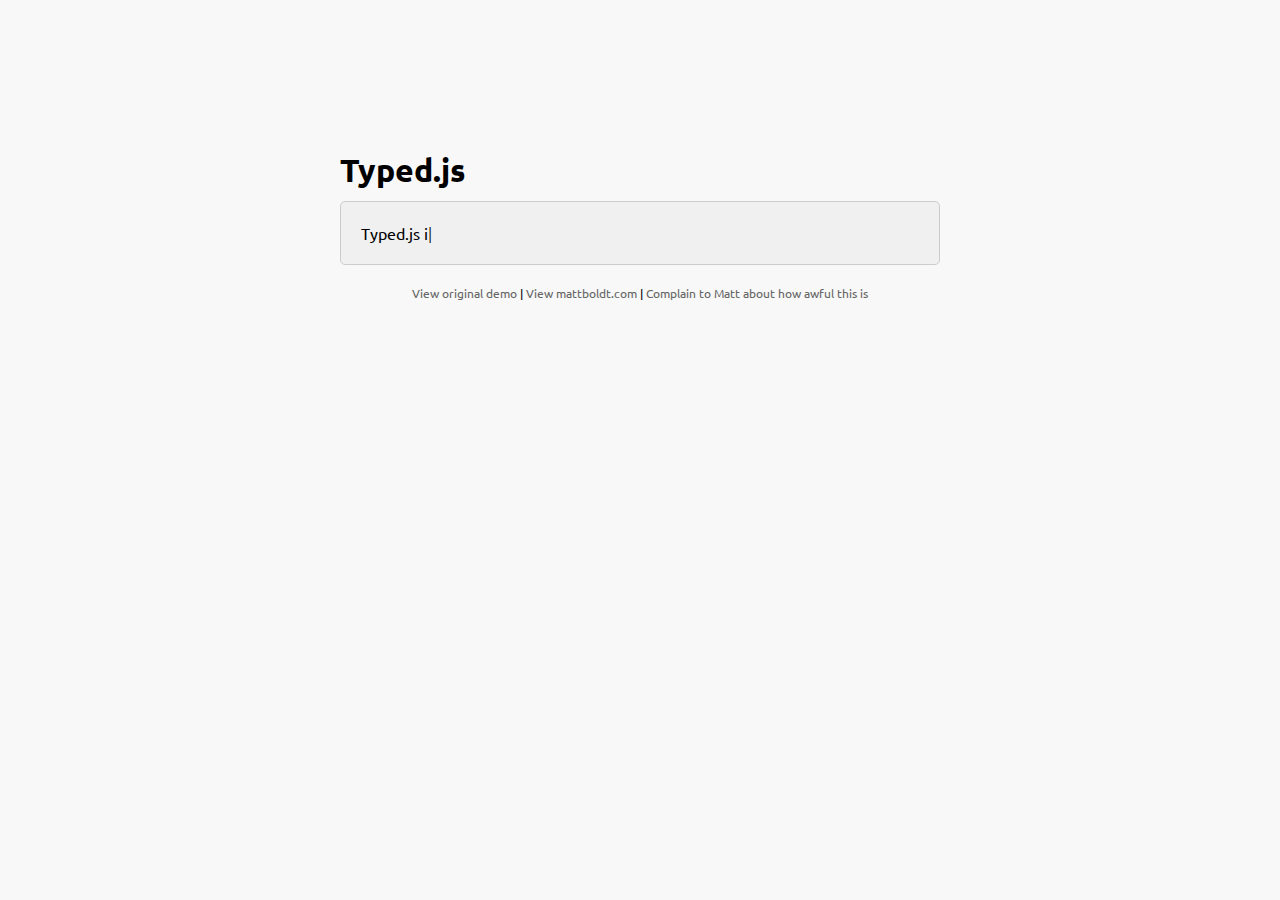
<file: resources/typed.js/index.htm>
<!doctype html>
<html lang="en">
<head>
    <meta charset="UTF-8">
    <title>Typed.js - Type your heart out</title>
    <!-- Get jQuery -->
    <script src="http://ajax.googleapis.com/ajax/libs/jquery/1.9.1/jquery.min.js"></script>
    <script src="js/typed.js" type="text/javascript"></script>
    <script>
    $(function(){

        $("#typed").typed({
            // strings: ["Typed.js is a <strong>jQuery</strong> plugin.", "It <em>types</em> out sentences.", "And then deletes them.", "Try it out!"],
            stringsElement: $('#typed-strings'),
            typeSpeed: 30,
            backDelay: 500,
            loop: false,
            contentType: 'html', // or text
            // defaults to false for infinite loop
            loopCount: false,
            callback: function(){ foo(); },
            resetCallback: function() { newTyped(); }
        });

        $(".reset").click(function(){
            $("#typed").typed('reset');
        });

    });

    function newTyped(){ /* A new typed object */ }

    function foo(){ console.log("Callback"); }

    </script>
    <link href="main.css" rel="stylesheet"/>
    <style>
        /* code for animated blinking cursor */
        .typed-cursor{
            opacity: 1;
            font-weight: 100;
            -webkit-animation: blink 0.7s infinite;
            -moz-animation: blink 0.7s infinite;
            -ms-animation: blink 0.7s infinite;
            -o-animation: blink 0.7s infinite;
            animation: blink 0.7s infinite;
        }
        @-keyframes blink{
            0% { opacity:1; }
            50% { opacity:0; }
            100% { opacity:1; }
        }
        @-webkit-keyframes blink{
            0% { opacity:1; }
            50% { opacity:0; }
            100% { opacity:1; }
        }
        @-moz-keyframes blink{
            0% { opacity:1; }
            50% { opacity:0; }
            100% { opacity:1; }
        }
        @-ms-keyframes blink{
            0% { opacity:1; }
            50% { opacity:0; }
            100% { opacity:1; }
        }
        @-o-keyframes blink{
            0% { opacity:1; }
            50% { opacity:0; }
            100% { opacity:1; }
        }
    </style>
</head>
<body>

    <div class="wrap">
        <h1 class="h1">Typed.js</h1>

        <div class="type-wrap">
            <div id="typed-strings">
                <span>Typed.js is a <strong>jQuery</strong> plugin.</span>
                <p>It <em>types</em> out sentences.</p>
                <p>And then deletes them.</p>
                <p>Try it out!</p>
            </div>
            <span id="typed" style="white-space:pre;"></span>
        </div>

        <div class="links">
            <a href="http://www.mattboldt.com/demos/typed-js">View original demo</a> | <a href="http://www.mattboldt.com">View mattboldt.com</a> | <a href="http://www.twitter.com/atmattb">Complain to Matt about how awful this is</a>
        </div>
    </div>

</body>
</html>
</file>
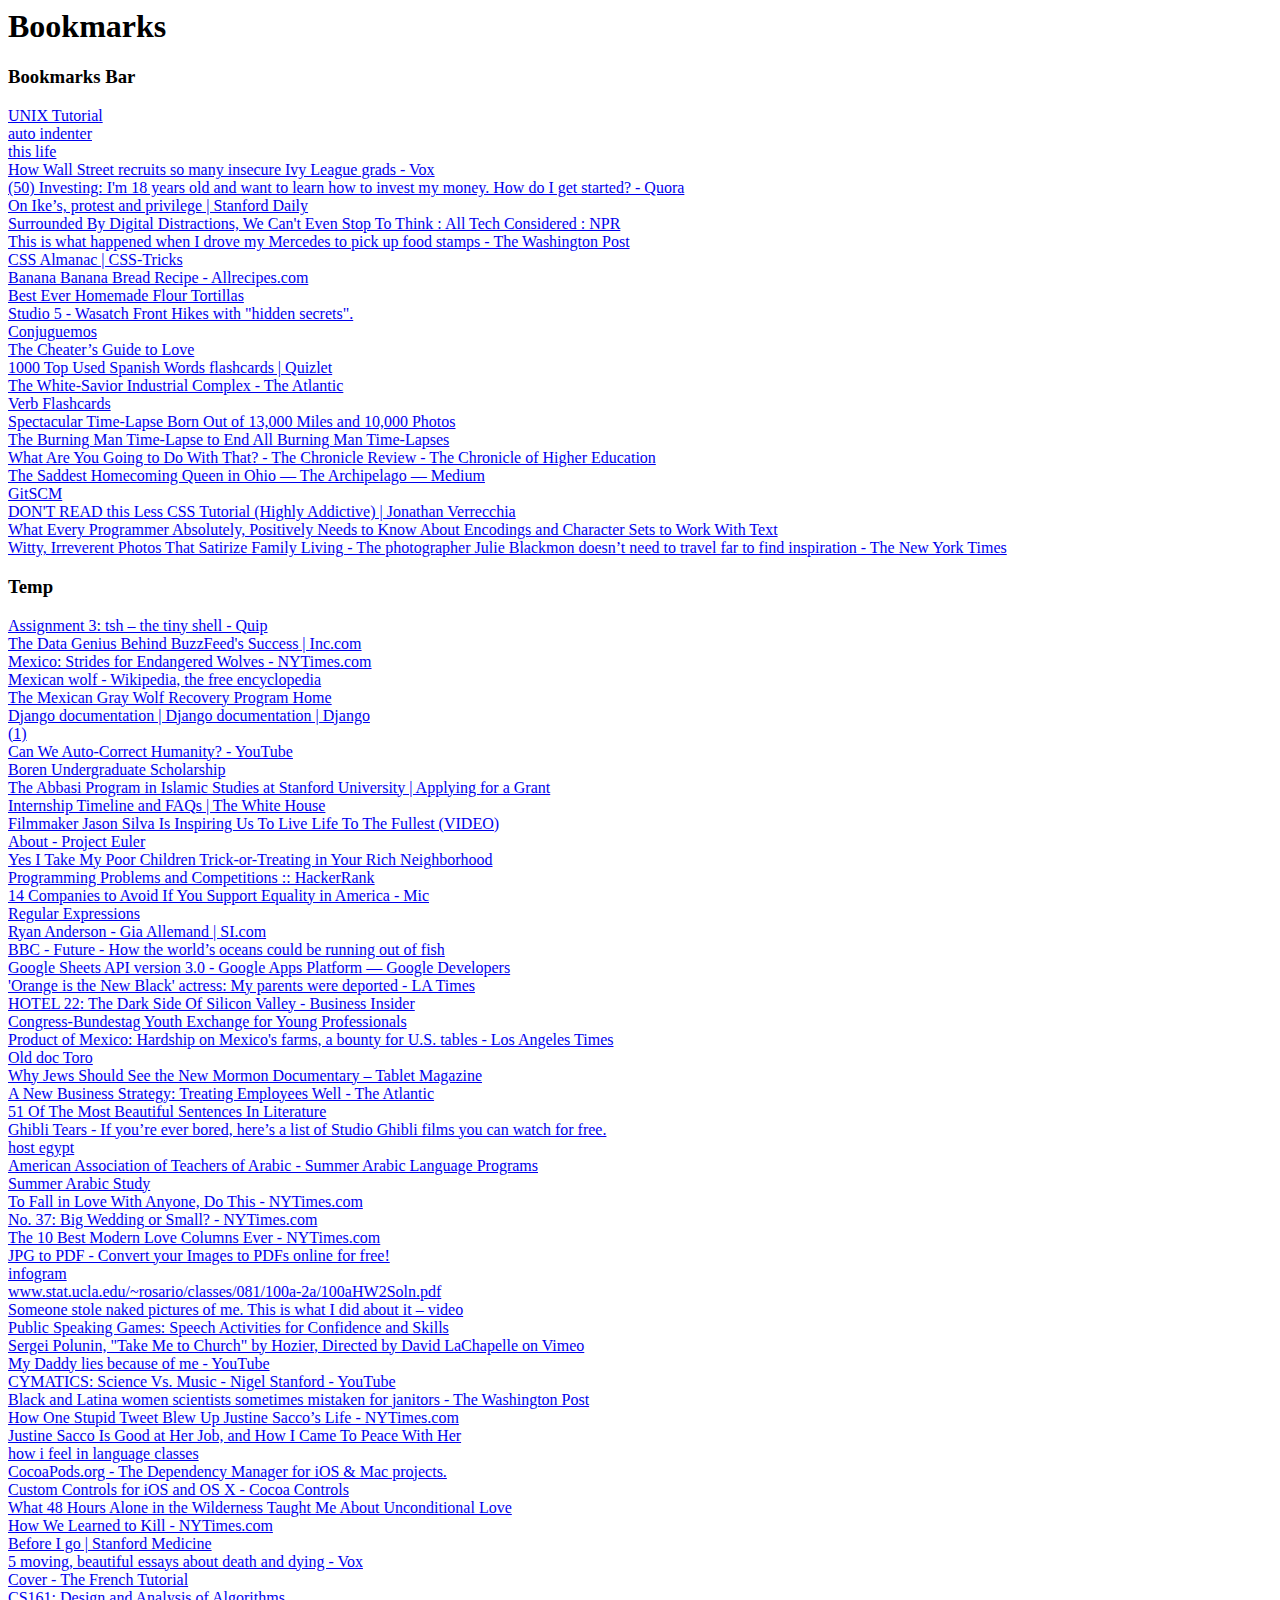
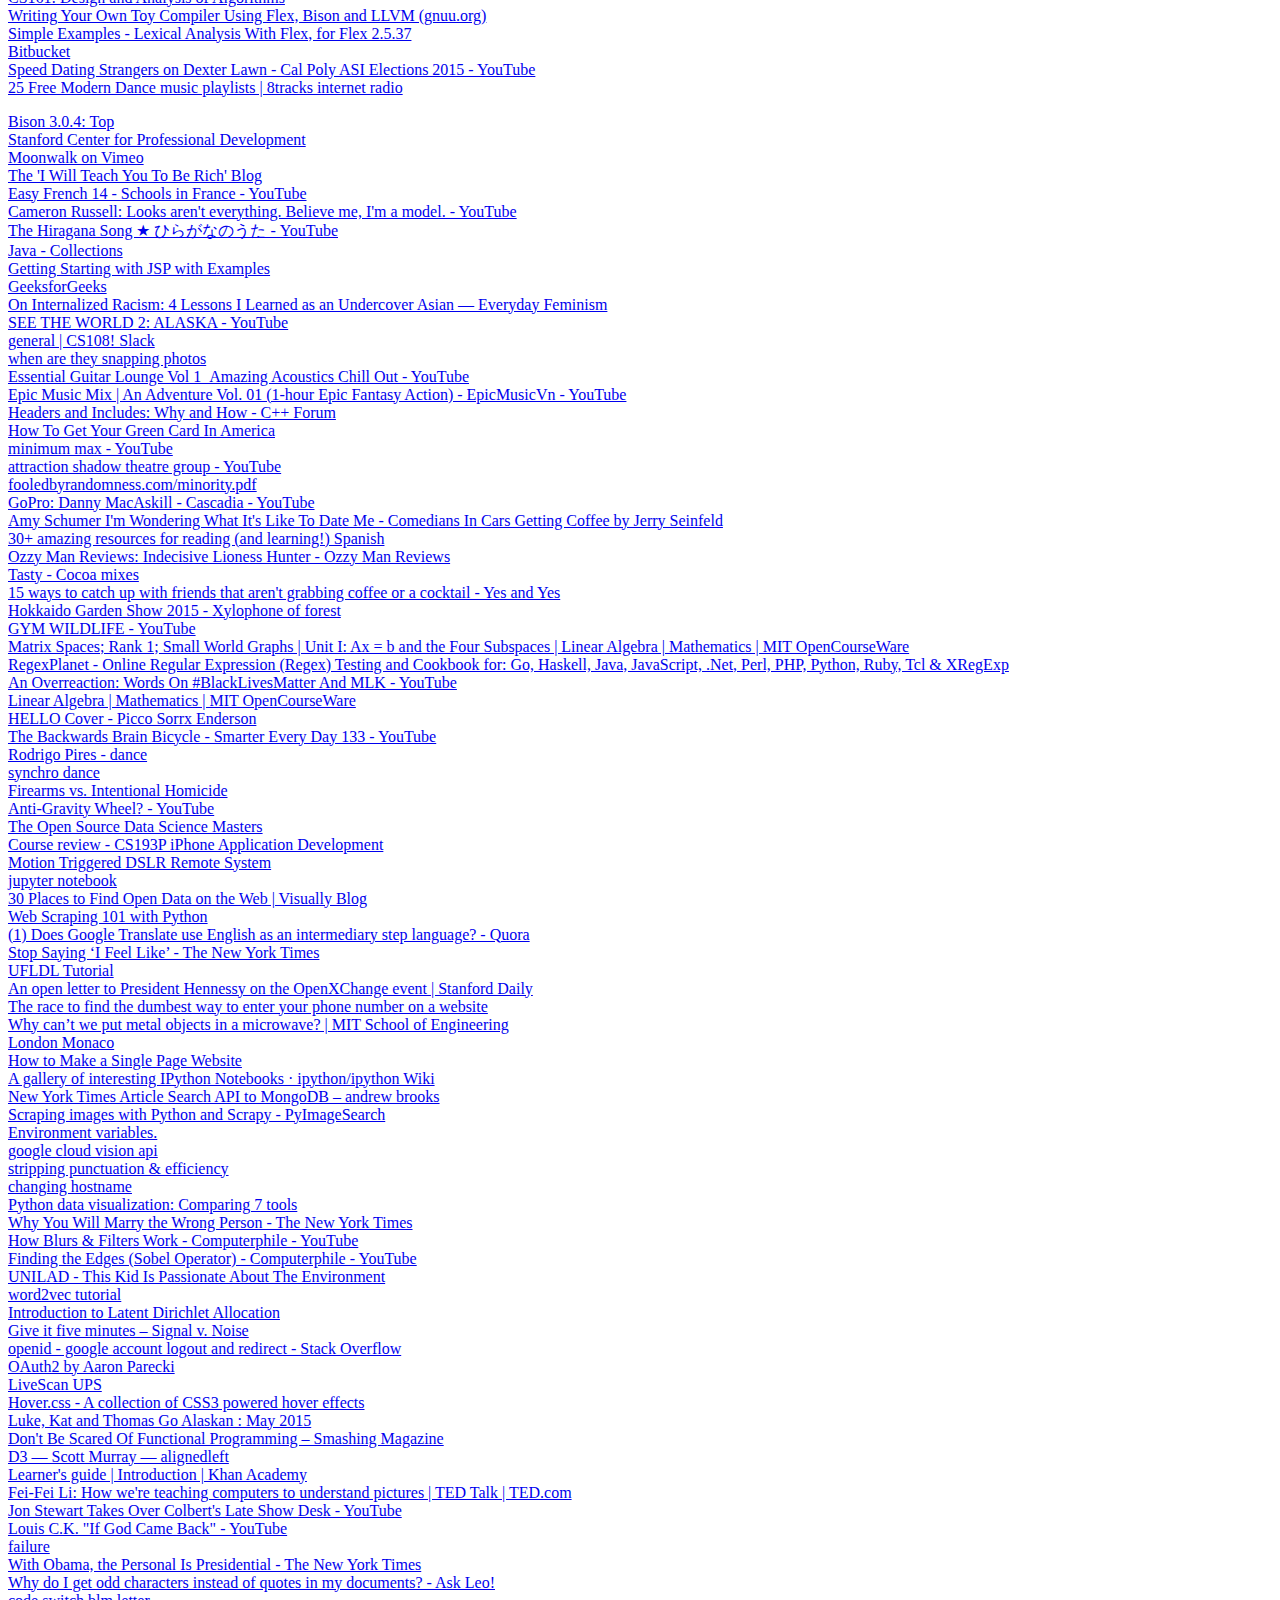
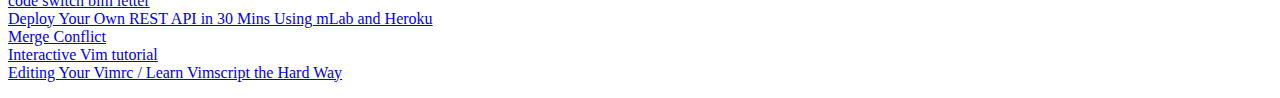
<file: bookmarks.html>
<!DOCTYPE NETSCAPE-Bookmark-file-1>
<!-- This is an automatically generated file.
     It will be read and overwritten.
     DO NOT EDIT! -->
<META HTTP-EQUIV="Content-Type" CONTENT="text/html; charset=UTF-8">
<TITLE>Bookmarks</TITLE>
<H1>Bookmarks</H1>
<DL><p>
    <DT><H3 ADD_DATE="1396556021" LAST_MODIFIED="1472159775" PERSONAL_TOOLBAR_FOLDER="true">Bookmarks Bar</H3>
    <DL><p>
        <DT><A HREF="http://www.ee.surrey.ac.uk/Teaching/Unix/unix3.html" ADD_DATE="1396624589">UNIX Tutorial</A>
        <DT><A HREF="http://stanford.edu/class/archive/cs/cs106b/cs106b.1142/indent.shtml" ADD_DATE="1398042298" ICON="[data-uri]">auto indenter</A>
        <DT><A HREF="http://proof.nationalgeographic.com/2014/04/25/fritz-hoffmanns-mojo-bag/" ADD_DATE="1398633771" ICON="[data-uri]">this life</A>
        <DT><A HREF="http://www.vox.com/2014/5/15/5720596/how-wall-street-recruits-so-many-insecure-ivy-league-grads" ADD_DATE="1400381575" ICON="[data-uri]">How Wall Street recruits so many insecure Ivy League grads - Vox</A>
        <DT><A HREF="http://www.quora.com/Investing/Im-18-years-old-and-want-to-learn-how-to-invest-my-money-How-do-I-get-started" ADD_DATE="1401177776" ICON="[data-uri]">(50) Investing: I&#39;m 18 years old and want to learn how to invest my money. How do I get started? - Quora</A>
        <DT><A HREF="http://www.stanforddaily.com/2014/05/22/on-ikes-protest-and-privilege/?fb_action_ids=681105851924907&fb_action_types=og.likes" ADD_DATE="1401251795" ICON="[data-uri]">On Ike’s, protest and privilege | Stanford Daily</A>
        <DT><A HREF="http://www.npr.org/blogs/alltechconsidered/2014/07/03/328137640/surrounded-by-digital-distractions-we-cant-even-stop-to-think" ADD_DATE="1404736346" ICON="[data-uri]">Surrounded By Digital Distractions, We Can&#39;t Even Stop To Think : All Tech Considered : NPR</A>
        <DT><A HREF="http://www.washingtonpost.com/posteverything/wp/2014/07/08/this-is-what-happened-when-i-drove-my-mercedes-to-pick-up-food-stamps/" ADD_DATE="1404999909">This is what happened when I drove my Mercedes to pick up food stamps - The Washington Post</A>
        <DT><A HREF="http://css-tricks.com/almanac/" ADD_DATE="1406124908" ICON="[data-uri]">CSS Almanac | CSS-Tricks</A>
        <DT><A HREF="http://allrecipes.com/recipe/banana-banana-bread/detail.aspx" ADD_DATE="1406210882" ICON="[data-uri]">Banana Banana Bread Recipe - Allrecipes.com</A>
        <DT><A HREF="http://thecafesucrefarine.com/2013/08/best-ever-homemade-flour-tortillas/" ADD_DATE="1406210912" ICON="[data-uri]">Best Ever Homemade Flour Tortillas</A>
        <DT><A HREF="http://studio5.ksl.com/?nid=71&sid=12444913" ADD_DATE="1406694229" ICON="[data-uri]">Studio 5 - Wasatch Front Hikes with &quot;hidden secrets&quot;.</A>
        <DT><A HREF="https://conjuguemos.com/list.php?type=verbs&division=verbs&language=spanish" ADD_DATE="1408108890" ICON="[data-uri]">Conjuguemos</A>
        <DT><A HREF="http://www.newyorker.com/magazine/2012/07/23/the-cheaters-guide-to-love?utm_source=tny&utm_campaign=generalsocial&utm_medium=facebook&mbid=social_facebook" ADD_DATE="1408339888" ICON="[data-uri]">The Cheater’s Guide to Love</A>
        <DT><A HREF="http://quizlet.com/50590/1000-top-used-spanish-words-flash-cards/" ADD_DATE="1408342864" ICON="[data-uri]">1000 Top Used Spanish Words flashcards | Quizlet</A>
        <DT><A HREF="http://www.theatlantic.com/international/archive/2012/03/the-white-savior-industrial-complex/254843/2/" ADD_DATE="1408344062" ICON="[data-uri]">The White-Savior Industrial Complex - The Atlantic</A>
        <DT><A HREF="http://www.studyspanish.com/lessons/verb-flashcards.htm" ADD_DATE="1408345420" ICON="[data-uri]">Verb Flashcards</A>
        <DT><A HREF="http://petapixel.com/2013/10/25/spectacular-time-lapse-born-13000-miles-10000-photos/" ADD_DATE="1409113054" ICON="[data-uri]">Spectacular Time-Lapse Born Out of 13,000 Miles and 10,000 Photos</A>
        <DT><A HREF="http://petapixel.com/2014/08/24/burning-man-time-lapse-end-burning-man-time-lapses/" ADD_DATE="1409113060" ICON="[data-uri]">The Burning Man Time-Lapse to End All Burning Man Time-Lapses</A>
        <DT><A HREF="http://chronicle.com/article/What-Are-You-Going-to-Do-With/124651/" ADD_DATE="1413010977" ICON="[data-uri]">What Are You Going to Do With That? - The Chronicle Review - The Chronicle of Higher Education</A>
        <DT><A HREF="https://medium.com/the-archipelago/the-saddest-homecoming-queen-in-ohio-94df265b662c" ADD_DATE="1413319919" ICON="[data-uri]">The Saddest Homecoming Queen in Ohio — The Archipelago — Medium</A>
        <DT><A HREF="http://git-scm.com/" ADD_DATE="1413516943" ICON="[data-uri]">GitSCM</A>
        <DT><A HREF="http://verekia.com/less-css/dont-read-less-css-tutorial-highly-addictive/" ADD_DATE="1471812314" ICON="[data-uri]">DON&#39;T READ this Less CSS Tutorial (Highly Addictive) | Jonathan Verrecchia</A>
        <DT><A HREF="http://kunststube.net/encoding/" ADD_DATE="1471996518">What Every Programmer Absolutely, Positively Needs to Know About Encodings and Character Sets to Work With Text</A>
        <DT><A HREF="http://www.nytimes.com/slideshow/2016/07/28/t-magazine/art/julie-blackmon-photographs-family/s/julie-blackmon-slide-PQQP.html?action=click&contentCollection=T+Magazine&entrySlide=1&module=RestartSlideShow&pgtype=imageslideshow&region=Slideshow+Promo&slideshowTitle=Witty%2C+Irreverent+Photos+That+Satirize+Family+Living&version=EndSlate" ADD_DATE="1472159775" ICON="[data-uri]">Witty, Irreverent Photos That Satirize Family Living - The photographer Julie Blackmon doesn’t need to travel far to find inspiration - The New York Times</A>
    </DL><p>
    <DT><H3 ADD_DATE="1413579780" LAST_MODIFIED="1429467410">Temp</H3>
    <DL><p>
        <DT><A HREF="https://quip.com/ZbXoAEKlVPXW" ADD_DATE="1413579804" ICON="[data-uri]">Assignment 3: tsh – the tiny shell - Quip</A>
        <DT><A HREF="http://www.inc.com/christine-lagorio/buzzfeed-secret-growth-weapon.html?cid=sf01001" ADD_DATE="1413579809" ICON="[data-uri]">The Data Genius Behind BuzzFeed&#39;s Success | Inc.com</A>
        <DT><A HREF="http://www.nytimes.com/2014/09/04/world/americas/mexico-strides-for-endangered-wolves.html" ADD_DATE="1413579815" ICON="[data-uri]">Mexico: Strides for Endangered Wolves - NYTimes.com</A>
        <DT><A HREF="http://en.wikipedia.org/wiki/Mexican_wolf" ADD_DATE="1413579820" ICON="[data-uri]">Mexican wolf - Wikipedia, the free encyclopedia</A>
        <DT><A HREF="http://www.fws.gov/southwest/es/mexicanwolf/" ADD_DATE="1413579826" ICON="[data-uri]">The Mexican Gray Wolf Recovery Program Home</A>
        <DT><A HREF="https://docs.djangoproject.com/en/1.7/" ADD_DATE="1413579838" ICON="[data-uri]">Django documentation | Django documentation | Django</A>
        <DT><A HREF="http://web.stanford.edu/class/cs110/lectures/errata-c-plus-plus-refresher.html#(1)" ADD_DATE="1414523727" ICON="[data-uri]">(1)</A>
        <DT><A HREF="https://www.youtube.com/watch?v=dRl8EIhrQjQ" ADD_DATE="1414635891" ICON="[data-uri]">Can We Auto-Correct Humanity? - YouTube</A>
        <DT><A HREF="http://web.stanford.edu/dept/icenter/orc/nat_sec_ug.html" ADD_DATE="1414680241" ICON="[data-uri]">Boren Undergraduate Scholarship</A>
        <DT><A HREF="https://web.stanford.edu/dept/islamic_studies/cgi-bin/web/for-students/student-grant/grant-description/" ADD_DATE="1414681050" ICON="[data-uri]">The Abbasi Program in Islamic Studies at Stanford University | Applying for a Grant</A>
        <DT><A HREF="http://www.whitehouse.gov/about/internships/FAQs" ADD_DATE="1414682315" ICON="[data-uri]">Internship Timeline and FAQs | The White House</A>
        <DT><A HREF="http://www.huffingtonpost.com/2013/11/14/jason-silva-shots-of-awe-existential-bummer_n_4269849.html" ADD_DATE="1414764244" ICON="[data-uri]">Filmmaker Jason Silva Is Inspiring Us To Live Life To The Fullest (VIDEO)</A>
        <DT><A HREF="https://projecteuler.net/" ADD_DATE="1414793524" ICON="[data-uri]">About - Project Euler</A>
        <DT><A HREF="http://www.patheos.com/blogs/lovejoyfeminism/2014/10/yes-i-bring-my-poor-children-trick-or-treating-in-your-rich-neighborhood.html" ADD_DATE="1414796796" ICON="[data-uri]">Yes I Take My Poor Children Trick-or-Treating in Your Rich Neighborhood</A>
        <DT><A HREF="https://www.hackerrank.com/onboarding/1" ADD_DATE="1414800538" ICON="[data-uri]">Programming Problems and Competitions :: HackerRank</A>
        <DT><A HREF="http://mic.com/articles/102220/vote-with-your-wallet-companies-to-avoid-if-you-support-equality-in-america?utm_source=huffingtonpost.com&utm_medium=referral&utm_campaign=pubexchange_facebook" ADD_DATE="1414801787" ICON="[data-uri]">14 Companies to Avoid If You Support Equality in America - Mic</A>
        <DT><A HREF="http://qntm.org/files/re/re.html" ADD_DATE="1414853759" ICON="[data-uri]">Regular Expressions</A>
        <DT><A HREF="http://www.si.com/nba/2014/11/13/ryan-anderson-gia-allemand" ADD_DATE="1416001252" ICON="[data-uri]">Ryan Anderson - Gia Allemand | SI.com</A>
        <DT><A HREF="http://www.bbc.com/future/story/20120920-are-we-running-out-of-fish" ADD_DATE="1416009298" ICON="[data-uri]">BBC - Future - How the world’s oceans could be running out of fish</A>
        <DT><A HREF="https://developers.google.com/google-apps/spreadsheets/" ADD_DATE="1416203998" ICON="[data-uri]">Google Sheets API version 3.0 - Google Apps Platform — Google Developers</A>
        <DT><A HREF="http://www.latimes.com/opinion/op-ed/la-oe-guerrero-immigration-family-separation-20141116-story.html" ADD_DATE="1416525704" ICON="[data-uri]">&#39;Orange is the New Black&#39; actress: My parents were deported - LA Times</A>
        <DT><A HREF="http://www.businessinsider.com/hotel-22-the-dark-side-of-silicon-valley-2014-11?IR=T" ADD_DATE="1417665182" ICON="[data-uri]">HOTEL 22: The Dark Side Of Silicon Valley - Business Insider</A>
        <DT><A HREF="http://culturalvistas.org/programs-for-students-and-professionals/professional-fellowships/congress-bundestag-youth-exchange-for-young-professionals" ADD_DATE="1417994441" ICON="[data-uri]">Congress-Bundestag Youth Exchange for Young Professionals</A>
        <DT><A HREF="http://graphics.latimes.com/product-of-mexico-camps/" ADD_DATE="1418103593">Product of Mexico: Hardship on Mexico&#39;s farms, a bounty for U.S. tables - Los Angeles Times</A>
        <DT><A HREF="http://olddoctoro.blogspot.com/?m=1" ADD_DATE="1418166375" ICON="[data-uri]">Old doc Toro</A>
        <DT><A HREF="http://tabletmag.com/jewish-life-and-religion/187316/meet-the-mormons" ADD_DATE="1418193363" ICON="[data-uri]">Why Jews Should See the New Mormon Documentary – Tablet Magazine</A>
        <DT><A HREF="http://www.theatlantic.com/business/archive/2014/11/a-new-business-strategy-treating-employees-well/383192/?utm_source=huffingtonpost.com&utm_medium=referral&utm_campaign=pubexchange" ADD_DATE="1418247380" ICON="[data-uri]">A New Business Strategy: Treating Employees Well - The Atlantic</A>
        <DT><A HREF="http://www.buzzfeed.com/jenniferschaffer/i-am-i-am-i-am" ADD_DATE="1418286548" ICON="[data-uri]">51 Of The Most Beautiful Sentences In Literature</A>
        <DT><A HREF="http://theghiblistudio.tumblr.com/post/49246903971/if-youre-ever-bored-heres-a-list-of-studio" ADD_DATE="1418934154" ICON="[data-uri]">Ghibli Tears - If you’re ever bored, here’s a list of Studio Ghibli films you can watch for free.</A>
        <DT><A HREF="http://www.workaway.info/792368466871-en.html" ADD_DATE="1419304400" ICON="[data-uri]">host egypt</A>
        <DT><A HREF="http://www.aataweb.org/summer_programs" ADD_DATE="1419315042" ICON="[data-uri]">American Association of Teachers of Arabic - Summer Arabic Language Programs</A>
        <DT><A HREF="http://www.princeton.edu/~gjbell/SummerArabic" ADD_DATE="1419315055" ICON="[data-uri]">Summer Arabic Study</A>
        <DT><A HREF="http://www.nytimes.com/2015/01/11/fashion/modern-love-to-fall-in-love-with-anyone-do-this.html?smid=fb-nytimes&smtyp=cur&bicmp=AD&bicmlukp=WT.mc_id&bicmst=1409232722000&bicmet=1419773522000&_r=0" ADD_DATE="1421019152" ICON="[data-uri]">To Fall in Love With Anyone, Do This - NYTimes.com</A>
        <DT><A HREF="http://www.nytimes.com/2015/01/11/fashion/no-37-big-wedding-or-small.html" ADD_DATE="1421019208" ICON="[data-uri]">No. 37: Big Wedding or Small? - NYTimes.com</A>
        <DT><A HREF="http://www.nytimes.com/2014/12/21/style/the-10-best-modern-love-columns-ever.html?rref=collection%2Fcolumn%2Fmodern-love" ADD_DATE="1421020086" ICON="[data-uri]">The 10 Best Modern Love Columns Ever - NYTimes.com</A>
        <DT><A HREF="http://smallpdf.com/jpg-to-pdf" ADD_DATE="1421532234" ICON="[data-uri]">JPG to PDF - Convert your Images to PDFs online for free!</A>
        <DT><A HREF="https://infogr.am/" ADD_DATE="1421955226" ICON="[data-uri]">infogram</A>
        <DT><A HREF="http://www.stat.ucla.edu/~rosario/classes/081/100a-2a/100aHW2Soln.pdf" ADD_DATE="1421971242" ICON="[data-uri]">www.stat.ucla.edu/~rosario/classes/081/100a-2a/100aHW2Soln.pdf</A>
        <DT><A HREF="https://embed.theguardian.com/embed/video/commentisfree/video/2015/jan/21/naked-pictures-this-is-what-i-did-revenge-porn-emma-holten-video" ADD_DATE="1422591732" ICON="[data-uri]">Someone stole naked pictures of me. This is what I did about it – video</A>
        <DT><A HREF="http://www.write-out-loud.com/public-speaking-games.html" ADD_DATE="1422904281" ICON="[data-uri]">Public Speaking Games: Speech Activities for Confidence and Skills</A>
        <DT><A HREF="http://vimeo.com/118946875" ADD_DATE="1423523548" ICON="[data-uri]">Sergei Polunin, &quot;Take Me to Church&quot; by Hozier, Directed by David LaChapelle on Vimeo</A>
        <DT><A HREF="https://www.youtube.com/watch?v=3IdkrkX5DgI" ADD_DATE="1423541425" ICON="[data-uri]">My Daddy lies because of me - YouTube</A>
        <DT><A HREF="https://www.youtube.com/watch?v=Q3oItpVa9fs#t=129" ADD_DATE="1423559776" ICON="[data-uri]">CYMATICS: Science Vs. Music - Nigel Stanford - YouTube</A>
        <DT><A HREF="http://www.washingtonpost.com/news/local/wp/2015/02/06/black-and-latina-women-scientists-sometimes-mistaken-for-janitors/" ADD_DATE="1423690627" ICON="[data-uri]">Black and Latina women scientists sometimes mistaken for janitors - The Washington Post</A>
        <DT><A HREF="http://www.nytimes.com/2015/02/15/magazine/how-one-stupid-tweet-ruined-justine-saccos-life.html?_r=0" ADD_DATE="1423777806" ICON="[data-uri]">How One Stupid Tweet Blew Up Justine Sacco’s Life - NYTimes.com</A>
        <DT><A HREF="http://gawker.com/justine-sacco-is-good-at-her-job-and-how-i-came-to-pea-1653022326" ADD_DATE="1423778603" ICON="[data-uri]">Justine Sacco Is Good at Her Job, and How I Came To Peace With Her</A>
        <DT><A HREF="https://www.facebook.com/video.php?v=10152975186402211" ADD_DATE="1424050859" ICON="[data-uri]">how i feel in language classes</A>
        <DT><A HREF="http://cocoapods.org/" ADD_DATE="1424150807" ICON="[data-uri]">CocoaPods.org - The Dependency Manager for iOS &amp; Mac projects.</A>
        <DT><A HREF="https://www.cocoacontrols.com/" ADD_DATE="1424150929" ICON="[data-uri]">Custom Controls for iOS and OS X - Cocoa Controls</A>
        <DT><A HREF="http://www.becomingminimalist.com/surviving-love/" ADD_DATE="1424482260" ICON="[data-uri]">What 48 Hours Alone in the Wilderness Taught Me About Unconditional Love</A>
        <DT><A HREF="http://www.nytimes.com/2015/03/01/opinion/sunday/how-we-learned-to-kill.html?src=me&assetType=opinion&assetType=opinion&_r=0&gwh=EE2FD62FAC78EAC6F5F4244A41064A4F&gwt=pay&assetType=opinion" ADD_DATE="1425257226" ICON="[data-uri]">How We Learned to Kill - NYTimes.com</A>
        <DT><A HREF="http://stanmed.stanford.edu/2015spring/before-i-go.html" ADD_DATE="1426386512" ICON="[data-uri]">Before I go | Stanford Medicine</A>
        <DT><A HREF="http://www.vox.com/2015/3/6/8156221/best-essays-death-dying" ADD_DATE="1426387353" ICON="[data-uri]">5 moving, beautiful essays about death and dying - Vox</A>
        <DT><A HREF="http://www.frenchtutorial.com/en/learn-french/present/cover" ADD_DATE="1426611942" ICON="[data-uri]">Cover - The French Tutorial</A>
        <DT><A HREF="http://web.stanford.edu/class/archive/cs/cs161/cs161.1138/" ADD_DATE="1426724491" ICON="[data-uri]">CS161: Design and Analysis of Algorithms</A>
        <DT><A HREF="http://gnuu.org/2009/09/18/writing-your-own-toy-compiler/" ADD_DATE="1428092662" ICON="[data-uri]">Writing Your Own Toy Compiler Using Flex, Bison and LLVM (gnuu.org)</A>
        <DT><A HREF="http://flex.sourceforge.net/manual/Simple-Examples.html#Simple-Examples" ADD_DATE="1428094446">Simple Examples - Lexical Analysis With Flex, for Flex 2.5.37</A>
        <DT><A HREF="https://bitbucket.org/" ADD_DATE="1428710392" ICON="[data-uri]">Bitbucket</A>
        <DT><A HREF="https://www.youtube.com/watch?v=IeMlsZpW8IQ&feature=youtu.be" ADD_DATE="1429129858" ICON="[data-uri]">Speed Dating Strangers on Dexter Lawn - Cal Poly ASI Elections 2015 - YouTube</A>
        <DT><A HREF="http://8tracks.com/explore/modern_dance" ADD_DATE="1429467410" ICON="[data-uri]">25 Free Modern Dance music playlists | 8tracks internet radio</A>
    </DL><p>
    <DT><A HREF="http://www.gnu.org/software/bison/manual/html_node/index.html#SEC_Contents" ADD_DATE="1429951825" ICON="[data-uri]">Bison 3.0.4: Top</A>
    <DT><A HREF="https://mvideox.stanford.edu/Graduate#/" ADD_DATE="1431542555" ICON="[data-uri]">Stanford Center for Professional Development</A>
    <DT><A HREF="https://vimeo.com/56298775#sthash.vRBu3izG.j9KVgJ82.dpuf" ADD_DATE="1432277032" ICON="[data-uri]">Moonwalk on Vimeo</A>
    <DT><A HREF="http://www.iwillteachyoutoberich.com/blog/" ADD_DATE="1433718603" ICON="[data-uri]">The &#39;I Will Teach You To Be Rich&#39; Blog</A>
    <DT><A HREF="https://www.youtube.com/watch?v=OBuhE9eg0Z4" ADD_DATE="1434091753" ICON="[data-uri]">Easy French 14 - Schools in France - YouTube</A>
    <DT><A HREF="https://www.youtube.com/watch?v=KM4Xe6Dlp0Y" ADD_DATE="1434096484" ICON="[data-uri]">Cameron Russell: Looks aren&#39;t everything. Believe me, I&#39;m a model. - YouTube</A>
    <DT><A HREF="https://www.youtube.com/watch?v=Njvulx5N_qE" ADD_DATE="1434149093" ICON="[data-uri]">The Hiragana Song ★ ひらがなのうた - YouTube</A>
    <DT><A HREF="http://www.tutorialspoint.com/java/java_collections.htm" ADD_DATE="1443394496" ICON="[data-uri]">Java - Collections</A>
    <DT><A HREF="https://www3.ntu.edu.sg/home/ehchua/programming/java/JSPByExample.html" ADD_DATE="1446374226" ICON="[data-uri]">Getting Starting with JSP with Examples</A>
    <DT><A HREF="http://www.geeksforgeeks.org/tag/backtracking/" ADD_DATE="1446782066">GeeksforGeeks</A>
    <DT><A HREF="http://everydayfeminism.com/2015/02/on-internalized-racism/" ADD_DATE="1447052470" ICON="[data-uri]">On Internalized Racism: 4 Lessons I Learned as an Undercover Asian — Everyday Feminism</A>
    <DT><A HREF="https://www.youtube.com/watch?v=lIbcBZubsUY" ADD_DATE="1447054442" ICON="[data-uri]">SEE THE WORLD 2: ALASKA - YouTube</A>
    <DT><A HREF="https://cs108ftw.slack.com/messages/general/" ADD_DATE="1447461415" ICON="[data-uri]">general | CS108! Slack</A>
    <DT><A HREF="https://www.facebook.com/NBCNews/videos/1241017225918305/" ADD_DATE="1447488188" ICON="[data-uri]">when are they snapping photos</A>
    <DT><A HREF="https://www.youtube.com/watch?v=Tt0jYb79Eu8" ADD_DATE="1447563394" ICON="[data-uri]">Essential Guitar Lounge Vol 1_Amazing Acoustics Chill Out - YouTube</A>
    <DT><A HREF="https://www.youtube.com/watch?v=8DSZBAjZ4OY" ADD_DATE="1447566842" ICON="[data-uri]">Epic Music Mix | An Adventure Vol. 01 (1-hour Epic Fantasy Action) - EpicMusicVn - YouTube</A>
    <DT><A HREF="http://www.cplusplus.com/forum/articles/10627/" ADD_DATE="1448423910" ICON="[data-uri]">Headers and Includes: Why and How - C++ Forum</A>
    <DT><A HREF="http://www.buzzfeed.com/sarahmathews/how-to-get-your-green-card-in-america#.hiKdbOQRrB" ADD_DATE="1448687728" ICON="[data-uri]">How To Get Your Green Card In America</A>
    <DT><A HREF="https://www.youtube.com/watch?v=Bq1iXU1WoTk" ADD_DATE="1449295776" ICON="[data-uri]">minimum max - YouTube</A>
    <DT><A HREF="https://www.youtube.com/results?search_query=attraction+shadow+theatre+group" ADD_DATE="1449297833" ICON="[data-uri]">attraction shadow theatre group - YouTube</A>
    <DT><A HREF="http://fooledbyrandomness.com/minority.pdf" ADD_DATE="1449482951">fooledbyrandomness.com/minority.pdf</A>
    <DT><A HREF="https://www.youtube.com/watch?v=GL0rbxB9Lqg" ADD_DATE="1450083274" ICON="[data-uri]">GoPro: Danny MacAskill - Cascadia - YouTube</A>
    <DT><A HREF="http://comediansincarsgettingcoffee.com/amy-schumer-im-wondering-what-its-like-to-date-me" ADD_DATE="1450336398" ICON="[data-uri]">Amy Schumer I&#39;m Wondering What It&#39;s Like To Date Me - Comedians In Cars Getting Coffee by Jerry Seinfeld</A>
    <DT><A HREF="http://matadornetwork.com/bnt/30-amazing-resources-reading-learning-spanish/" ADD_DATE="1450690773" ICON="[data-uri]">30+ amazing resources for reading (and learning!) Spanish</A>
    <DT><A HREF="https://www.facebook.com/ozzymanreviews/videos/973231332712734/" ADD_DATE="1450830340" ICON="[data-uri]">Ozzy Man Reviews: Indecisive Lioness Hunter - Ozzy Man Reviews</A>
    <DT><A HREF="https://www.facebook.com/buzzfeedtasty/videos/1690010074584968/" ADD_DATE="1450835836" ICON="[data-uri]">Tasty - Cocoa mixes</A>
    <DT><A HREF="http://www.yesandyes.org/2015/12/ways-to-catch-up-with-friends.html" ADD_DATE="1450842472" ICON="[data-uri]">15 ways to catch up with friends that aren&#39;t grabbing coffee or a cocktail - Yes and Yes</A>
    <DT><A HREF="http://hgs.co.jp/en/garden-art/xylophone-of-forest.html" ADD_DATE="1451265550" ICON="[data-uri]">Hokkaido Garden Show 2015 - Xylophone of forest</A>
    <DT><A HREF="https://www.youtube.com/watch?v=n1GUQVo1Lps" ADD_DATE="1451457165" ICON="[data-uri]">GYM WILDLIFE - YouTube</A>
    <DT><A HREF="http://ocw.mit.edu/courses/mathematics/18-06sc-linear-algebra-fall-2011/ax-b-and-the-four-subspaces/matrix-spaces-rank-1-small-world-graphs/" ADD_DATE="1452585980" ICON="[data-uri]">Matrix Spaces; Rank 1; Small World Graphs | Unit I: Ax = b and the Four Subspaces | Linear Algebra | Mathematics | MIT OpenCourseWare</A>
    <DT><A HREF="http://www.regexplanet.com/" ADD_DATE="1452972735" ICON="[data-uri]">RegexPlanet - Online Regular Expression (Regex) Testing and Cookbook for: Go, Haskell, Java, JavaScript, .Net, Perl, PHP, Python, Ruby, Tcl &amp; XRegExp</A>
    <DT><A HREF="https://www.youtube.com/watch?v=Frfq-ok8w_4" ADD_DATE="1453068885" ICON="[data-uri]">An Overreaction: Words On #BlackLivesMatter And MLK - YouTube</A>
    <DT><A HREF="http://ocw.mit.edu/courses/mathematics/18-06sc-linear-algebra-fall-2011/" ADD_DATE="1453404265" ICON="[data-uri]">Linear Algebra | Mathematics | MIT OpenCourseWare</A>
    <DT><A HREF="https://www.facebook.com/sorrxenderson/videos/984394744932276/" ADD_DATE="1453510488" ICON="[data-uri]">HELLO Cover - Picco Sorrx Enderson</A>
    <DT><A HREF="https://www.youtube.com/watch?v=MFzDaBzBlL0" ADD_DATE="1453628000" ICON="[data-uri]">The Backwards Brain Bicycle - Smarter Every Day 133 - YouTube</A>
    <DT><A HREF="https://www.facebook.com/rodrigocomrua/videos/818560008272726/" ADD_DATE="1454571725" ICON="[data-uri]">Rodrigo Pires - dance</A>
    <DT><A HREF="https://www.youtube.com/watch?v=YCyEr4jRHRY" ADD_DATE="1454630295" ICON="[data-uri]">synchro dance</A>
    <DT><A HREF="https://guns-vs-homicide.github.io/" ADD_DATE="1456568038">Firearms vs. Intentional Homicide</A>
    <DT><A HREF="https://www.youtube.com/watch?v=GeyDf4ooPdo" ADD_DATE="1456569263" ICON="[data-uri]">Anti-Gravity Wheel? - YouTube</A>
    <DT><A HREF="http://datasciencemasters.org/" ADD_DATE="1456950400">The Open Source Data Science Masters</A>
    <DT><A HREF="http://scottkensell.com/course-review-cs193p-iphone-development.html" ADD_DATE="1459036837" ICON="[data-uri]">Course review - CS193P iPhone Application Development</A>
    <DT><A HREF="http://www.instructables.com/id/Motion-Triggered-DSLR-Remote-System/" ADD_DATE="1459297763" ICON="[data-uri]">Motion Triggered DSLR Remote System</A>
    <DT><A HREF="http://localhost:8888/tree" ADD_DATE="1459381145" ICON="[data-uri]">jupyter notebook</A>
    <DT><A HREF="http://blog.visual.ly/data-sources/" ADD_DATE="1460793820" ICON="[data-uri]">30 Places to Find Open Data on the Web | Visually Blog</A>
    <DT><A HREF="http://www.gregreda.com/2013/03/03/web-scraping-101-with-python/" ADD_DATE="1461384006" ICON="[data-uri]">Web Scraping 101 with Python</A>
    <DT><A HREF="https://www.quora.com/Does-Google-Translate-use-English-as-an-intermediary-step-language" ADD_DATE="1461574495" ICON="[data-uri]">(1) Does Google Translate use English as an intermediary step language? - Quora</A>
    <DT><A HREF="http://www.nytimes.com/2016/05/01/opinion/sunday/stop-saying-i-feel-like.html" ADD_DATE="1462189556" ICON="[data-uri]">Stop Saying ‘I Feel Like’ - The New York Times</A>
    <DT><A HREF="http://ufldl.stanford.edu/tutorial/supervised/LinearRegression/" ADD_DATE="1462475774">UFLDL Tutorial</A>
    <DT><A HREF="http://www.stanforddaily.com/2016/05/01/an-open-letter-to-president-hennessy-on-openxchange-event/" ADD_DATE="1462936492" ICON="[data-uri]">An open letter to President Hennessy on the OpenXChange event | Stanford Daily</A>
    <DT><A HREF="http://www.dailydot.com/lol/stupid-phone-number-entry-field-challenge/" ADD_DATE="1462937454" ICON="[data-uri]">The race to find the dumbest way to enter your phone number on a website</A>
    <DT><A HREF="http://engineering.mit.edu/ask/why-can%E2%80%99t-we-put-metal-objects-microwave" ADD_DATE="1463049363" ICON="[data-uri]">Why can’t we put metal objects in a microwave? | MIT School of Engineering</A>
    <DT><A HREF="http://london-monaco.cc/" ADD_DATE="1463288187" ICON="[data-uri]">London Monaco</A>
    <DT><A HREF="https://codeplanet.io/how-to-make-a-single-page-website/" ADD_DATE="1463334452" ICON="[data-uri]">How to Make a Single Page Website</A>
    <DT><A HREF="https://github.com/ipython/ipython/wiki/A-gallery-of-interesting-IPython-Notebooks" ADD_DATE="1463335349" ICON="[data-uri]">A gallery of interesting IPython Notebooks · ipython/ipython Wiki</A>
    <DT><A HREF="http://brooksandrew.github.io/simpleblog/articles/new-york-times-api-to-mongodb/" ADD_DATE="1463808150" ICON="[data-uri]">New York Times Article Search API to MongoDB – andrew brooks</A>
    <DT><A HREF="http://www.pyimagesearch.com/2015/10/12/scraping-images-with-python-and-scrapy/" ADD_DATE="1463821450" ICON="[data-uri]">Scraping images with Python and Scrapy - PyImageSearch</A>
    <DT><A HREF="http://www.andrewsouthpaw.com/2015/02/08/environment-variables/" ADD_DATE="1464065715" ICON="[data-uri]">Environment variables.</A>
    <DT><A HREF="https://cloud.google.com/vision/reference/rest/v1/images/annotate#locationinfo" ADD_DATE="1464308531" ICON="[data-uri]">google cloud vision api</A>
    <DT><A HREF="http://stackoverflow.com/questions/265960/best-way-to-strip-punctuation-from-a-string-in-python" ADD_DATE="1464549965" ICON="[data-uri]">stripping punctuation &amp; efficiency</A>
    <DT><A HREF="http://osxdaily.com/2010/09/06/change-your-mac-hostname-via-terminal/" ADD_DATE="1464551828" ICON="[data-uri]">changing hostname</A>
    <DT><A HREF="https://www.dataquest.io/blog/python-data-visualization-libraries/" ADD_DATE="1464552444" ICON="[data-uri]">Python data visualization: Comparing 7 tools</A>
    <DT><A HREF="http://www.nytimes.com/2016/05/29/opinion/sunday/why-you-will-marry-the-wrong-person.html?smid=fb-nytimes&smtyp=cur&_r=1" ADD_DATE="1464555696" ICON="[data-uri]">Why You Will Marry the Wrong Person - The New York Times</A>
    <DT><A HREF="https://www.youtube.com/watch?annotation_id=annotation_2327317767&feature=iv&src_vid=py5byOOHZM8&v=C_zFhWdM4ic" ADD_DATE="1464562088" ICON="[data-uri]">How Blurs &amp; Filters Work - Computerphile - YouTube</A>
    <DT><A HREF="https://www.youtube.com/watch?v=uihBwtPIBxM" ADD_DATE="1464563567" ICON="[data-uri]">Finding the Edges (Sobel Operator) - Computerphile - YouTube</A>
    <DT><A HREF="https://www.facebook.com/uniladmag/videos/2284453421577704/" ADD_DATE="1464643328" ICON="[data-uri]">UNILAD - This Kid Is Passionate About The Environment</A>
    <DT><A HREF="https://www.kaggle.com/c/word2vec-nlp-tutorial/details/part-2-word-vectors" ADD_DATE="1464931571" ICON="[data-uri]">word2vec tutorial</A>
    <DT><A HREF="http://blog.echen.me/2011/08/22/introduction-to-latent-dirichlet-allocation/" ADD_DATE="1465119740">Introduction to Latent Dirichlet Allocation</A>
    <DT><A HREF="https://signalvnoise.com/posts/3124-give-it-five-minutes" ADD_DATE="1465844880" ICON="[data-uri]">Give it five minutes – Signal v. Noise</A>
    <DT><A HREF="https://stackoverflow.com/questions/4202161/google-account-logout-and-redirect?newreg=9d0ba67d33724493ac564675d254d8cd" ADD_DATE="1466124827" ICON="[data-uri]">openid - google account logout and redirect - Stack Overflow</A>
    <DT><A HREF="https://aaronparecki.com/2012/07/29/2/oauth2-simplified" ADD_DATE="1466193976" ICON="[data-uri]">OAuth2 by Aaron Parecki </A>
    <DT><A HREF="https://oag.ca.gov/fingerprints/locations/ups-store-6105" ADD_DATE="1466448426" ICON="[data-uri]">LiveScan UPS</A>
    <DT><A HREF="http://ianlunn.github.io/Hover/#effects" ADD_DATE="1467322325">Hover.css - A collection of CSS3 powered hover effects</A>
    <DT><A HREF="http://lukeandkatgotoalaska.blogspot.com/2015_05_01_archive.html" ADD_DATE="1467676284" ICON="[data-uri]">Luke, Kat and Thomas Go Alaskan : May 2015</A>
    <DT><A HREF="https://www.smashingmagazine.com/2014/07/dont-be-scared-of-functional-programming/" ADD_DATE="1468772698" ICON="[data-uri]">Don&#39;t Be Scared Of Functional Programming – Smashing Magazine</A>
    <DT><A HREF="http://alignedleft.com/tutorials/d3" ADD_DATE="1468773643" ICON="[data-uri]">D3 — Scott Murray — alignedleft</A>
    <DT><A HREF="https://www.khanacademy.org/partner-content/pixar/start/introduction/a/users-guide" ADD_DATE="1468773647" ICON="[data-uri]">Learner&#39;s guide | Introduction | Khan Academy</A>
    <DT><A HREF="https://www.ted.com/talks/fei_fei_li_how_we_re_teaching_computers_to_understand_pictures?language=en" ADD_DATE="1469246495" ICON="[data-uri]">Fei-Fei Li: How we&#39;re teaching computers to understand pictures | TED Talk | TED.com</A>
    <DT><A HREF="https://www.youtube.com/watch?v=mNiqpBNE9ik&feature=youtu.be" ADD_DATE="1469250372" ICON="[data-uri]">Jon Stewart Takes Over Colbert&#39;s Late Show Desk - YouTube</A>
    <DT><A HREF="https://www.youtube.com/watch?v=WrahQpIWD08" ADD_DATE="1469250544" ICON="[data-uri]">Louis C.K. &quot;If God Came Back&quot; - YouTube</A>
    <DT><A HREF="https://www.facebook.com/businessinsider/videos/10153737987304071/" ADD_DATE="1469318492" ICON="[data-uri]">failure</A>
    <DT><A HREF="http://www.nytimes.com/2016/07/15/opinion/with-obama-the-personal-is-presidential.html?smprod=nytcore-iphone&smid=nytcore-iphone-share&_r=0" ADD_DATE="1469326863" ICON="[data-uri]">With Obama, the Personal Is Presidential - The New York Times</A>
    <DT><A HREF="https://askleo.com/why_do_i_get_odd_characters_instead_of_quotes_in_my_documents/" ADD_DATE="1469486032" ICON="[data-uri]">Why do I get odd characters instead of quotes in my documents? - Ask Leo!</A>
    <DT><A HREF="http://www.npr.org/podcasts/510312/codeswitch" ADD_DATE="1469607539" ICON="[data-uri]">code switch blm letter</A>
    <DT><A HREF="https://www.sitepoint.com/deploy-rest-api-in-30-mins-mlab-heroku/?utm_source=sitepoint&utm_medium=relatedsidebar&utm_term=javascript" ADD_DATE="1470043814" ICON="[data-uri]">Deploy Your Own REST API in 30 Mins Using mLab and Heroku</A>
    <DT><A HREF="http://www.mergeconflict.fm/" ADD_DATE="1470766940" ICON="[data-uri]">Merge Conflict</A>
    <DT><A HREF="http://www.openvim.com/" ADD_DATE="1471388401">Interactive Vim tutorial</A>
    <DT><A HREF="http://learnvimscriptthehardway.stevelosh.com/chapters/07.html" ADD_DATE="1471388414">Editing Your Vimrc / Learn Vimscript the Hard Way</A>
</DL><p>
</file>
<file: resources/typed.js/main.css>
@import url(http://fonts.googleapis.com/css?family=Ubuntu:400,500);

*{
	padding:0;
	margin:0;
}

body{
	font-family: "Ubuntu", sans-serif;
	font-size: 100%;
	background:#f8f8f8;
}

a{
	text-decoration: none;
	color:#666;
}
	a:hover{
		color:#999;
	}
p{
	line-height: 2em;
	margin:0 0 20px;
	text-align: center;
}

.wrap{
	max-width: 600px;
	margin:150px auto;
}

.type-wrap{
	margin:10px auto;
	padding:20px;
	background:#f0f0f0;
	border-radius:5px;
	border:#CCC 1px solid;
}

.links{
	margin:20px 0;
	font-size: 0.75em;
	text-align: center;
}
</file>
